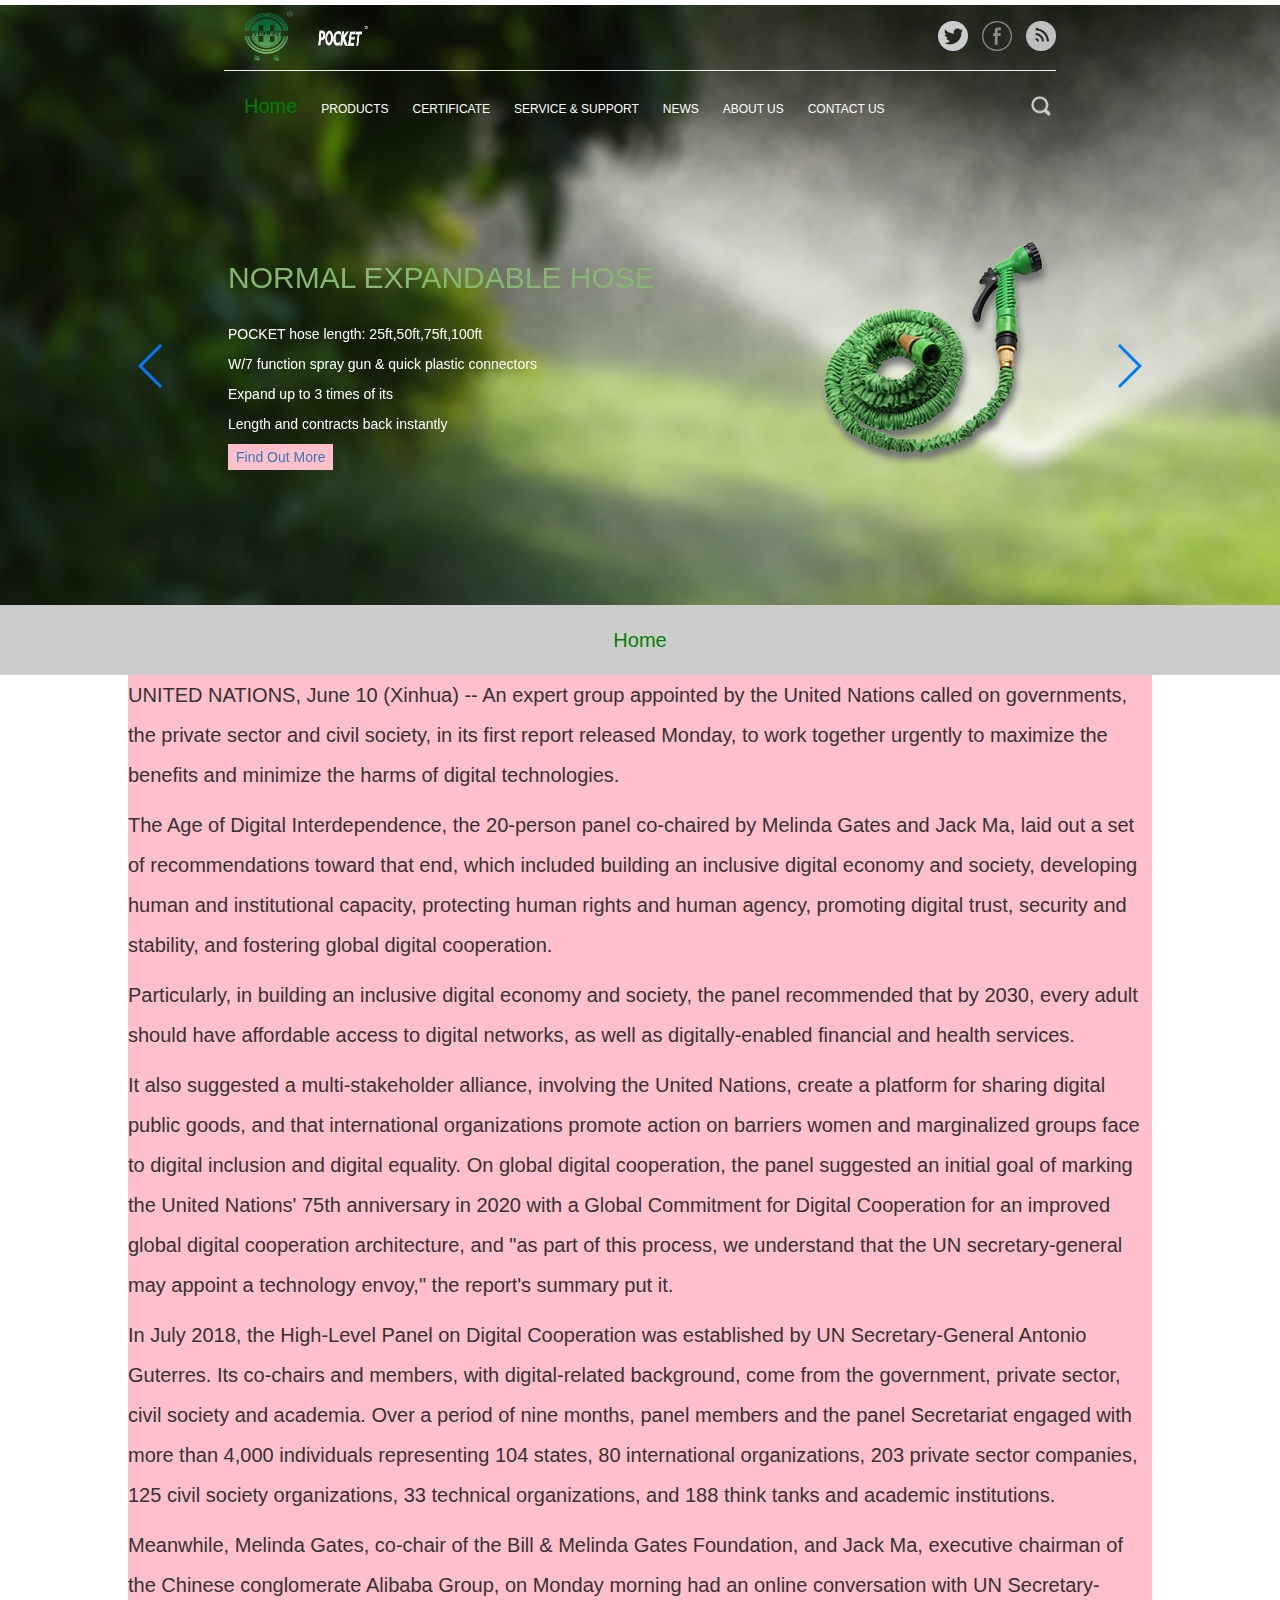
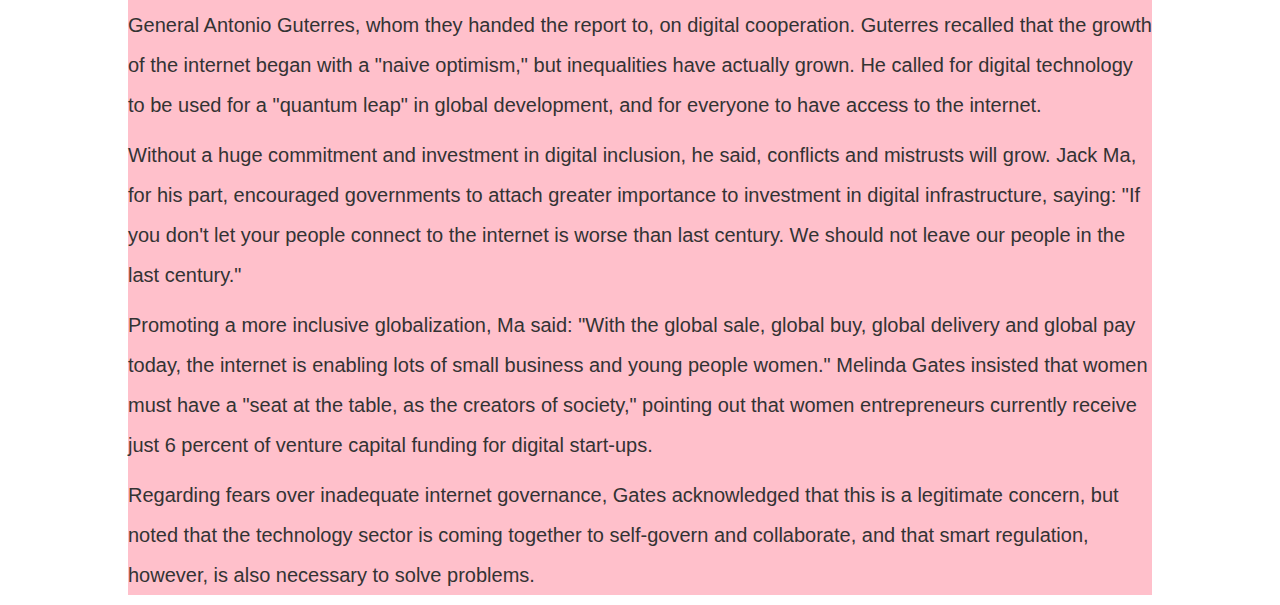
<file: demo2.html>
<!DOCTYPE html>
<html lang="en">
<head>
	<meta charset="UTF-8">
	<meta name="viewport" content="width=device-width, initial-scale=1, maximum-scale=1">

	<title>网页项目(子页面)</title>
	<link rel="stylesheet" href="bootstrap/css/bootstrap.min.css">
	<link rel="stylesheet" href="demo2.css">
	<link rel="stylesheet" href="swiper/dist/css/swiper.min.css">
	<style>

	</style>
</head>
<body>
	<div class="header">
		<div class="header-logo">
				<div class="header-img-left ">
					<a href="Web.html" target="_Blank"><img src="images/logo.png" alt=""></a>
					<a href="Web.html" ><img class="b" src="images/logo2.png" alt=""></a>
				</div>
				<div class="header-img-right">
					<a href="Web.html" ><img src="images/twitter1.png" alt=""></a>
					<a href="Web.html" ><img src="images/facebook.png" alt=""></a>
					<a href="Web.html" ><img src="images/wifi.png" alt=""></a>
				</div>
		</div>
		<HR style="FILTER: progid:DXImageTransform.Microsoft.Shadow(color:#987cb9,direction:145,strength:15)" width="80%" color=#987cb9 SIZE=1>
		<div class="header-content">
		<a href="Web.html" target="_Blank"><p style="color: green;font-size: 20px;">Home</p></a>
		<a href="Web.html" target="_Blank"><p>PRODUCTS</p></a>
		<a href="Web.html" target="_Blank"><p>CERTIFICATE</p></a>
		<a href="Web.html" target="_Blank"><p>SERVICE & SUPPORT</p></a>
		<a href="Web.html" target="_Blank"><p>NEWS</p></a>
		<a href="Web.html" target="_Blank"><p>ABOUT US</p></a>
		<a href="Web.html" target="_Blank"><p>CONTACT US</p></a>
		<a href="Web.html" target="_Blank"><img src="images/sousuo.png" alt=""></a>
		</div>
		<div class="swiper-container ">
    	<div class="swiper-wrapper">
        <div class="swiper-slide">
        <div class="wen pull-left">
			<h2>NORMAL EXPANDABLE HOSE</h2>
			<br>
			<a href="Web.html" target="_Blank"><p>POCKET hose length: 25ft,50ft,75ft,100ft</p></a>
			<a href="Web.html" target="_Blank"><p>W/7 function spray gun & quick plastic connectors</p></a>
			<a href="Web.html" target="_Blank"><p>Expand up to 3 times of its</p></a>
			<a href="Web.html" target="_Blank"><p>Length and contracts back instantly</p></a>
			<a href="Web.html" target="_Blank"><button>Find Out More</button></a>
		</div>
		<div class="pri pull-right">
			<img src="images/sucai.png" alt="">
		</div>
        </div>
        <div class="swiper-slide">
        <div class="wen pull-left">
			<h2>NORMAL EXPANDABLE HOSE</h2>
			<br>
			<a href="Web.html" target="_Blank"><p>POCKET hose length: 25ft,50ft,75ft,100ft</p></a>
			<a href="Web.html" target="_Blank"><p>W/7 function spray gun & quick plastic connectors</p></a>
			<a href="Web.html" target="_Blank"><p>Expand up to 3 times of its</p></a>
			<a href="Web.html" target="_Blank"><p>Length and contracts back instantly</p></a>
		</div>
		<div class="pri pull-right">
			<img src="images/sucai.png" alt="">
		</div>
		</div>
        <div class="swiper-slide">
        <div class="wen pull-left">
			<h2>NORMAL EXPANDABLE HOSE</h2>
			<br>
			<a href="Web.html" target="_Blank"><p>POCKET hose length: 25ft,50ft,75ft,100ft</p></a>
			<a href="Web.html" target="_Blank"><p>W/7 function spray gun & quick plastic connectors</p></a>
			<a href="Web.html" target="_Blank"><p>Expand up to 3 times of its</p></a>
			<a href="Web.html" target="_Blank"><p>Length and contracts back instantly</p></a>
		</div>
		<div class="pri pull-right">
			<img src="images/sucai.png" alt="">
		</div></div>
        <div class="swiper-slide">
        <div class="wen pull-left">
			<h2>NORMAL EXPANDABLE HOSE</h2>
			<br>
			<a href="Web.html" target="_Blank"><p>POCKET hose length: 25ft,50ft,75ft,100ft</p></a>
			<a href="Web.html" target="_Blank"><p>W/7 function spray gun & quick plastic connectors</p></a>
			<a href="Web.html" target="_Blank"><p>Expand up to 3 times of its</p></a>
			<a href="Web.html" target="_Blank"><p>Length and contracts back instantly</p></a>
		</div>
		<div class="pri pull-right">
			<img src="images/sucai.png" alt="">
		</div></div>
        <div class="swiper-slide">
        <div class="wen pull-left">
			<h2>NORMAL EXPANDABLE HOSE</h2>
			<br>
			<a href="Web.html" target="_Blank"><p>POCKET hose length: 25ft,50ft,75ft,100ft</p></a>
			<a href="Web.html" target="_Blank"><p>W/7 function spray gun & quick plastic connectors</p></a>
			<a href="Web.html" target="_Blank"><p>Expand up to 3 times of its</p></a>
			<a href="Web.html" target="_Blank"><p>Length and contracts back instantly</p></a>
		</div>
		<div class="pri pull-right">
			<img src="images/sucai.png" alt="">
		</div></div>
    </div>
    <div class="swiper-button-prev"></div>
    <div class="swiper-button-next"></div>
    <div class="swiper-pagination"></div><!--分页器。如果放置在swiper-container外面，需要自定义样式。-->
	</div>
	</div>
	<div class="section2">
		<p style="color: green;font-size: 20px;">Home</p>
	</div>
	<div class="section3">
		<p>UNITED NATIONS, June 10 (Xinhua) -- An expert group appointed by the United Nations called on governments, the private sector and civil society, in its first report released Monday, to work together urgently to maximize the benefits and minimize the harms of digital technologies.</p>
		<p>
The Age of Digital Interdependence, the 20-person panel co-chaired by Melinda Gates and Jack Ma, laid out a set of recommendations toward that end, which included building an inclusive digital economy and society, developing human and institutional capacity, protecting human rights and human agency, promoting digital trust, security and stability, and fostering global digital cooperation.</p>
<p>Particularly, in building an inclusive digital economy and society, the panel recommended that by 2030, every adult should have affordable access to digital networks, as well as digitally-enabled financial and health services.</p>
<p>It also suggested a multi-stakeholder alliance, involving the United Nations, create a platform for sharing digital public goods, and that international organizations promote action on barriers women and marginalized groups face to digital inclusion and digital equality.

On global digital cooperation, the panel suggested an initial goal of marking the United Nations' 75th anniversary in 2020 with a Global Commitment for Digital Cooperation for an improved global digital cooperation architecture, and "as part of this process, we understand that the UN secretary-general may appoint a technology envoy," the report's summary put it.</p>
<p>In July 2018, the High-Level Panel on Digital Cooperation was established by UN Secretary-General Antonio Guterres. Its co-chairs and members, with digital-related background, come from the government, private sector, civil society and academia.

Over a period of nine months, panel members and the panel Secretariat engaged with more than 4,000 individuals representing 104 states, 80 international organizations, 203 private sector companies, 125 civil society organizations, 33 technical organizations, and 188 think tanks and academic institutions.</p>
<p>Meanwhile, Melinda Gates, co-chair of the Bill & Melinda Gates Foundation, and Jack Ma, executive chairman of the Chinese conglomerate Alibaba Group, on Monday morning had an online conversation with UN Secretary-General Antonio Guterres, whom they handed the report to, on digital cooperation.

Guterres recalled that the growth of the internet began with a "naive optimism," but inequalities have actually grown. He called for digital technology to be used for a "quantum leap" in global development, and for everyone to have access to the internet.</p>
<p>Without a huge commitment and investment in digital inclusion, he said, conflicts and mistrusts will grow.

Jack Ma, for his part, encouraged governments to attach greater importance to investment in digital infrastructure, saying: "If you don't let your people connect to the internet is worse than last century. We should not leave our people in the last century."</p>
<p>Promoting a more inclusive globalization, Ma said: "With the global sale, global buy, global delivery and global pay today, the internet is enabling lots of small business and young people women."

Melinda Gates insisted that women must have a "seat at the table, as the creators of society," pointing out that women entrepreneurs currently receive just 6 percent of venture capital funding for digital start-ups.</p>
<p>Regarding fears over inadequate internet governance, Gates acknowledged that this is a legitimate concern, but noted that the technology sector is coming together to self-govern and collaborate, and that smart regulation, however, is also necessary to solve problems.

</p>
</div>
</file>
<file: demo2.css>
.header{
	width: 100%;
	height: 600px;
	/*border: 2px solid red;*/
	background: url(images/head-bg.png);
}
.header .header-logo{
	width: 65%;
	height: 60px;
	margin: 5px auto;
	/*border: 2px solid yellow;*/
}
hr{
	margin-top: 10px;
	/*border: 1px solid white;*/
	width: 65%;
	margin: 0 auto;
}
.header-img-left{
	float: left;
	line-height: 60px;
}
.header-img-left img{
	width: 50px;
	height: 50px;
	margin-left: 20px;
}
.header-img-left .b{
	width: 50px;
	height: 20px;
}
.header-img-right{
	float: right;
	line-height: 60px;
}
.header-img-right img{
	margin-left: 10px;
	width: 30px;
	height: 30px;
}
.header .header-content{
	width: 65%;
	height: 60px;
	margin: 5px auto;
	/*border: 2px solid green;*/
}
.header .header-content p{
	line-height: 60px;
	display: inline-block;
	margin-left: 20px;
	color:white;
	font-size: 12px;
}
.header .header-content img{
	width:20px;
	height: 20px;
	float: right;
	margin:20px 5px;
}
.swiper-container{
	width: 80%;
	height: 450px;
}
.swiper-container button{
	border: pink 2px solid;
	background: pink;
}
.swiper-wrapper img{
	margin-right: 50px;
}
.swiper-wrapper h2{
	color: #87b672;
}
.swiper-wrapper p{
	color: white;
}
.swiper-wrapper .wen{
	margin-left: 100px;
	margin-top:100px;
}
.swiper-wrapper .pri{
	margin-right: 50px;
	margin-top:100px;
}
.section2{
	width: 100%;
	height: 70px;
	background: #ccc;
}
.section2 p{
	text-align: center;
	line-height: 70px;
}
.section3{
	width: 80%;
	background: pink;
	margin: 0 auto;
}
.section3 p{
	font-size: 20px;
	line-height: 40px;
}
</file>
